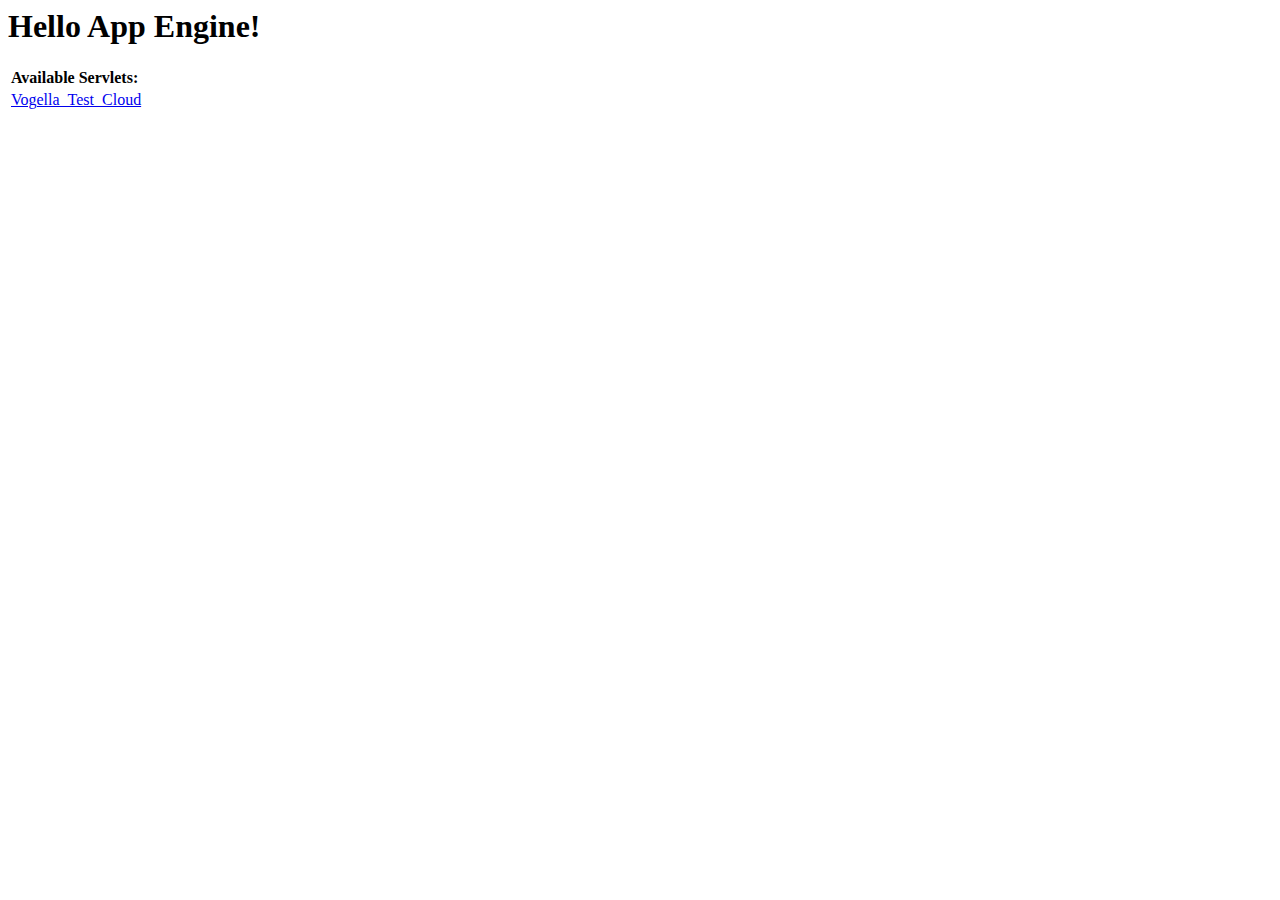
<file: Vogella Test Cloud/war/index.html>
<!DOCTYPE HTML PUBLIC "-//W3C//DTD HTML 4.01 Transitional//EN">
<!-- The HTML 4.01 Transitional DOCTYPE declaration-->
<!-- above set at the top of the file will set     -->
<!-- the browser's rendering engine into           -->
<!-- "Quirks Mode". Replacing this declaration     -->
<!-- with a "Standards Mode" doctype is supported, -->
<!-- but may lead to some differences in layout.   -->

<html>
  <head>
    <meta http-equiv="content-type" content="text/html; charset=UTF-8">
    <title>Hello App Engine</title>
  </head>

  <body>
    <h1>Hello App Engine!</h1>
	
    <table>
      <tr>
        <td colspan="2" style="font-weight:bold;">Available Servlets:</td>        
      </tr>
      <tr>
        <td><a href="vogella_test_cloud">Vogella_Test_Cloud</a></td>
      </tr>
    </table>
  </body>
</html>
</file>
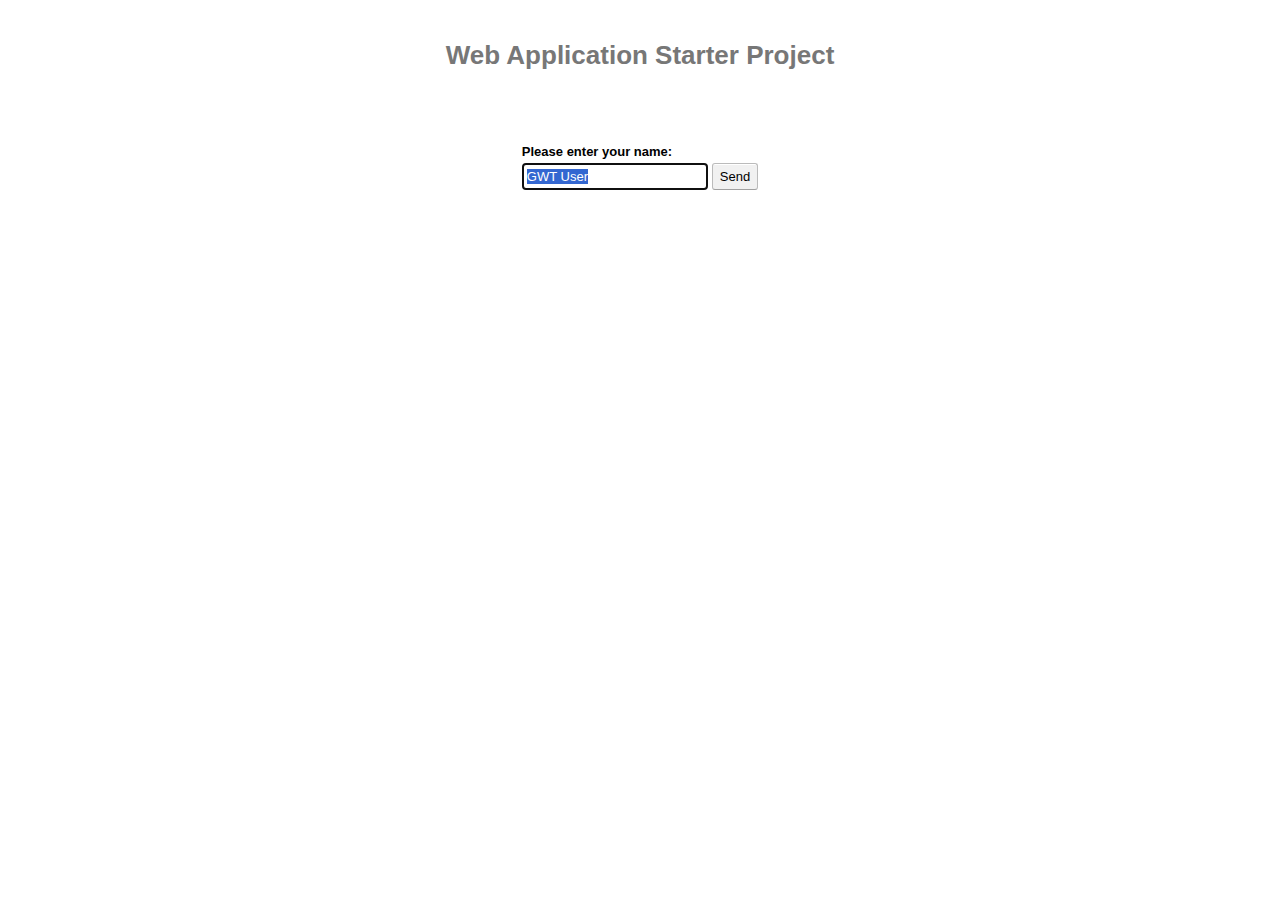
<file: Project Test Cloud/war/Project_Test_Cloud.html>
<!doctype html>
<!-- The DOCTYPE declaration above will set the     -->
<!-- browser's rendering engine into                -->
<!-- "Standards Mode". Replacing this declaration   -->
<!-- with a "Quirks Mode" doctype is not supported. -->

<html>
  <head>
    <meta http-equiv="content-type" content="text/html; charset=UTF-8">

    <!--                                                               -->
    <!-- Consider inlining CSS to reduce the number of requested files -->
    <!--                                                               -->
    <link type="text/css" rel="stylesheet" href="Project_Test_Cloud.css">

    <!--                                           -->
    <!-- Any title is fine                         -->
    <!--                                           -->
    <title>Web Application Starter Project</title>
    
    <!--                                           -->
    <!-- This script loads your compiled module.   -->
    <!-- If you add any GWT meta tags, they must   -->
    <!-- be added before this line.                -->
    <!--                                           -->
    <script type="text/javascript" language="javascript" src="project_test_cloud/project_test_cloud.nocache.js"></script>
  </head>

  <!--                                           -->
  <!-- The body can have arbitrary html, or      -->
  <!-- you can leave the body empty if you want  -->
  <!-- to create a completely dynamic UI.        -->
  <!--                                           -->
  <body>

    <!-- OPTIONAL: include this if you want history support -->
    <iframe src="javascript:''" id="__gwt_historyFrame" tabIndex='-1' style="position:absolute;width:0;height:0;border:0"></iframe>
    
    <!-- RECOMMENDED if your web app will not function without JavaScript enabled -->
    <noscript>
      <div style="width: 22em; position: absolute; left: 50%; margin-left: -11em; color: red; background-color: white; border: 1px solid red; padding: 4px; font-family: sans-serif">
        Your web browser must have JavaScript enabled
        in order for this application to display correctly.
      </div>
    </noscript>

    <h1>Web Application Starter Project</h1>

    <table align="center">
      <tr>
        <td colspan="2" style="font-weight:bold;">Please enter your name:</td>        
      </tr>
      <tr>
        <td id="nameFieldContainer"></td>
        <td id="sendButtonContainer"></td>
      </tr>
      <tr>
        <td colspan="2" style="color:red;" id="errorLabelContainer"></td>
      </tr>
    </table>
  </body>
</html>
</file>
<file: Project Test Cloud/war/Project_Test_Cloud.css>
/** Add css rules here for your application. */


/** Example rules used by the template application (remove for your app) */
h1 {
  font-size: 2em;
  font-weight: bold;
  color: #777777;
  margin: 40px 0px 70px;
  text-align: center;
}

.sendButton {
  display: block;
  font-size: 16pt;
}

/** Most GWT widgets already have a style name defined */
.gwt-DialogBox {
  width: 400px;
}

.dialogVPanel {
  margin: 5px;
}

.serverResponseLabelError {
  color: red;
}

/** Set ids using widget.getElement().setId("idOfElement") */
#closeButton {
  margin: 15px 6px 6px;
}
</file>
